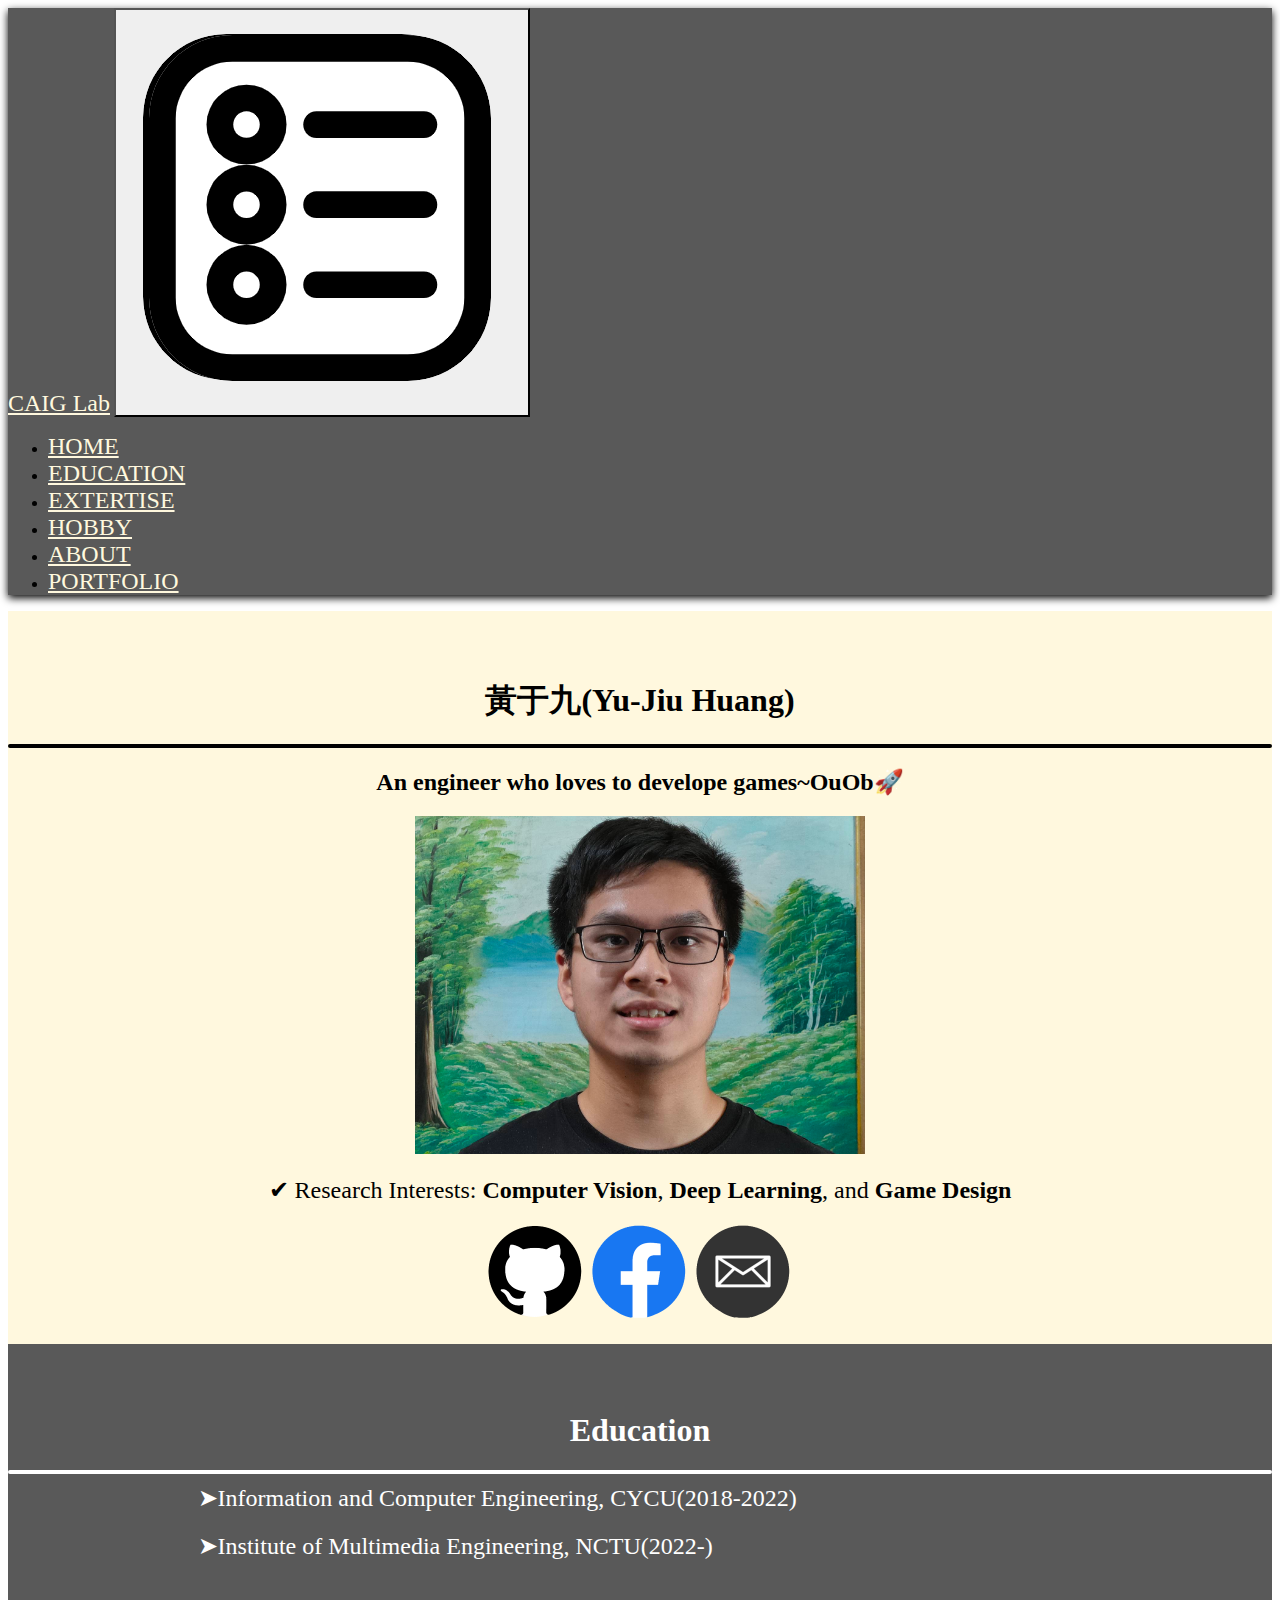
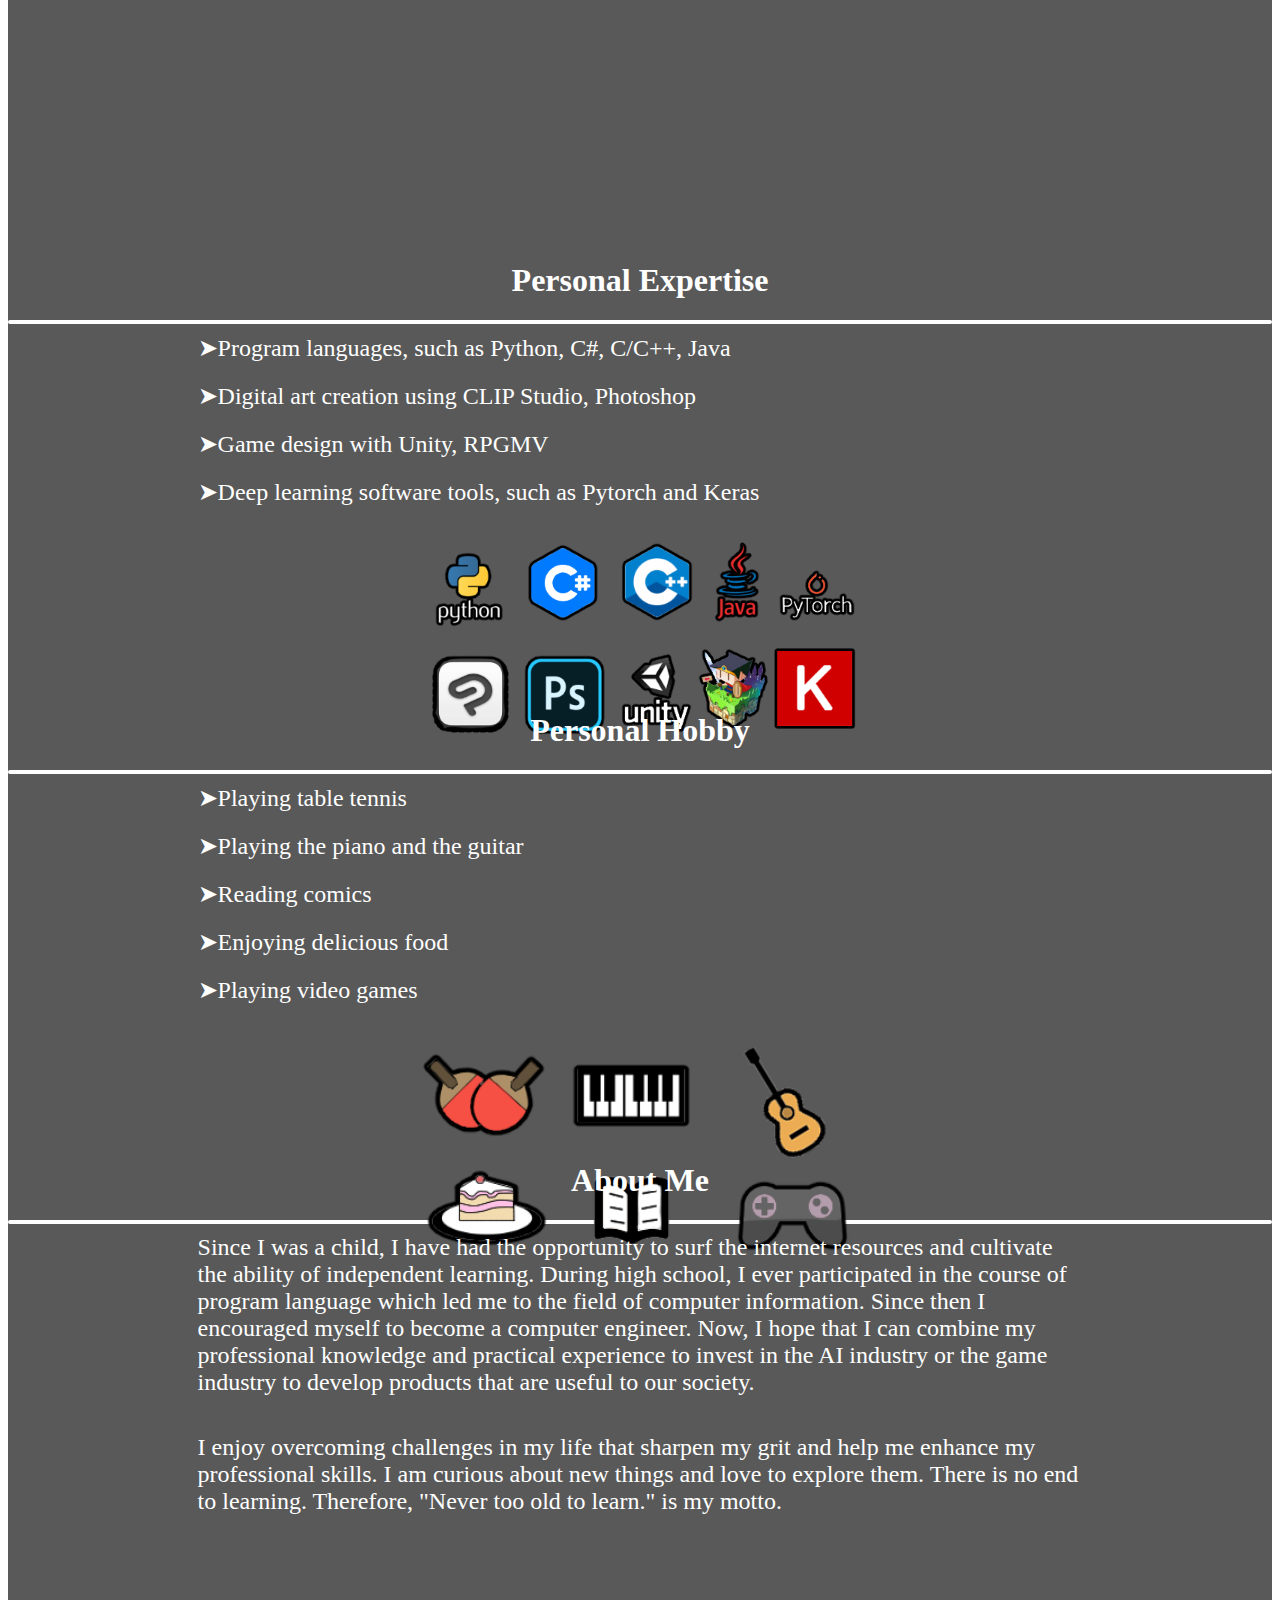
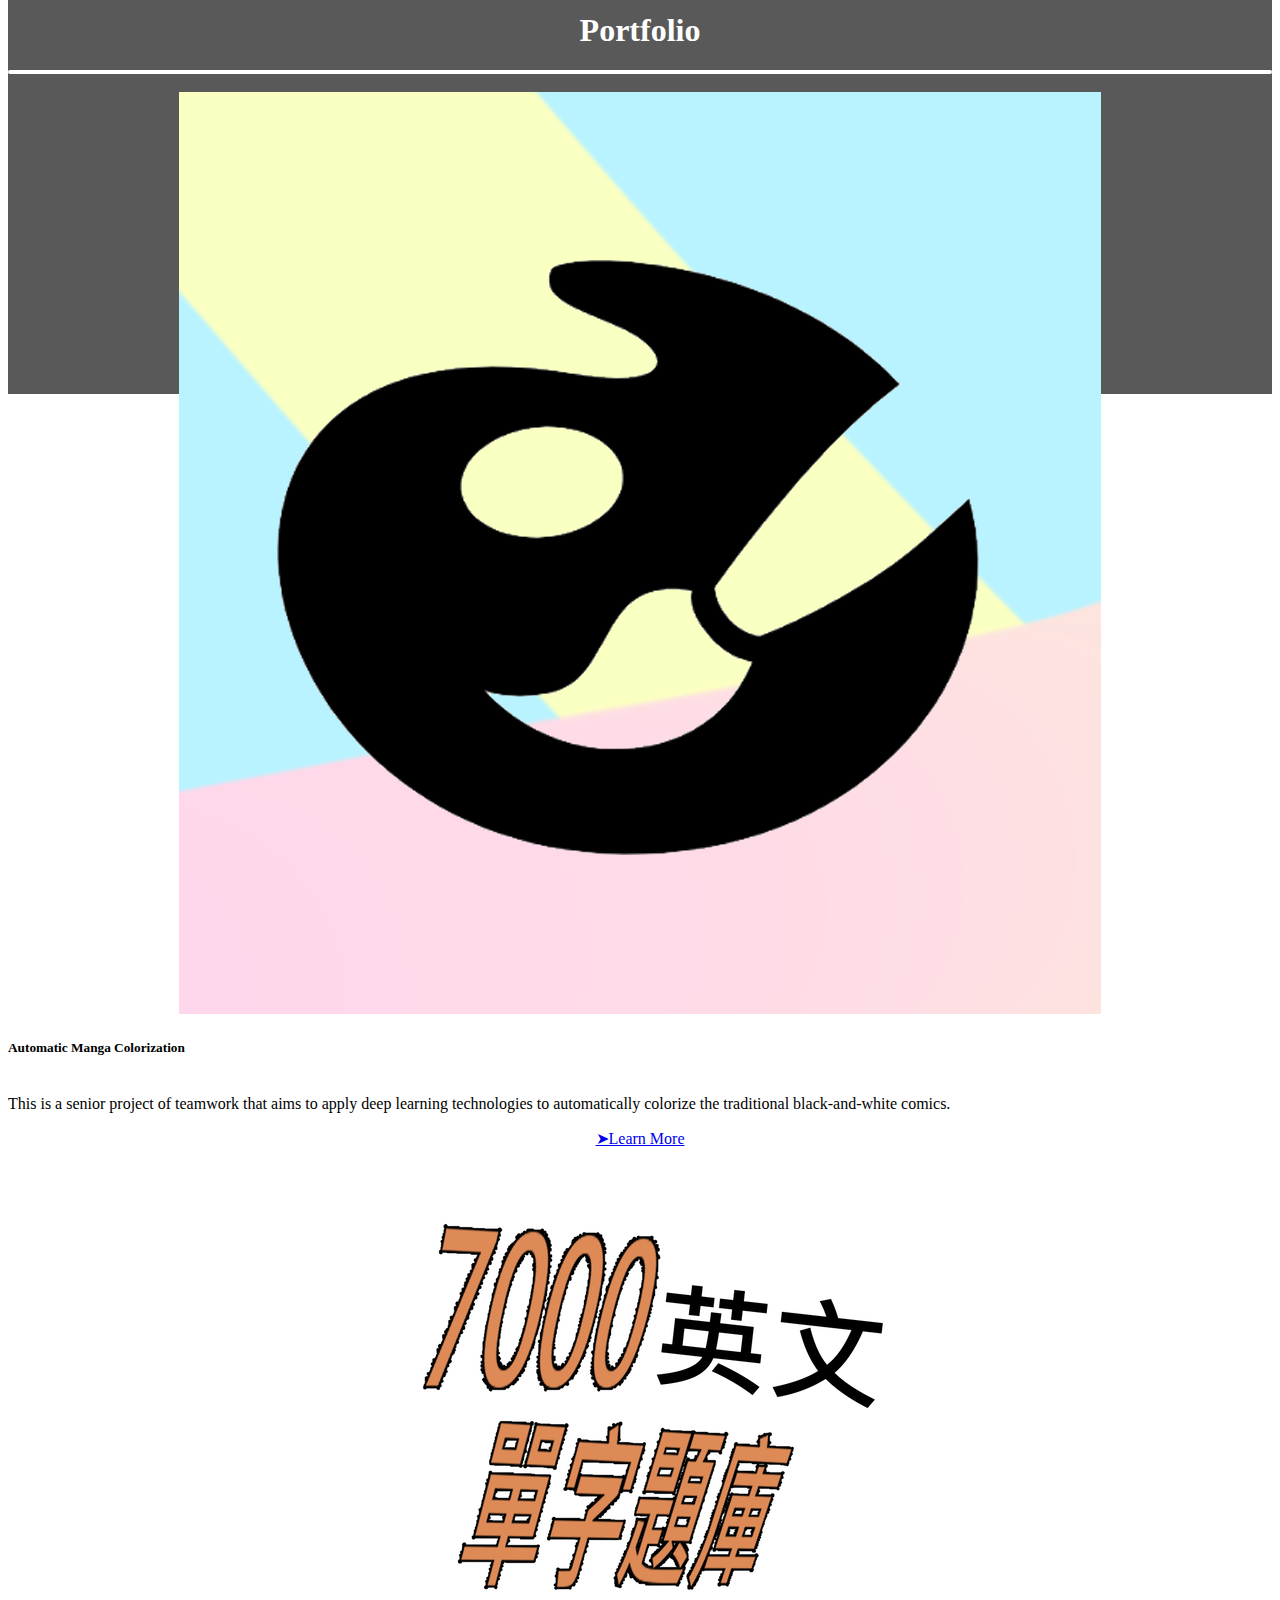
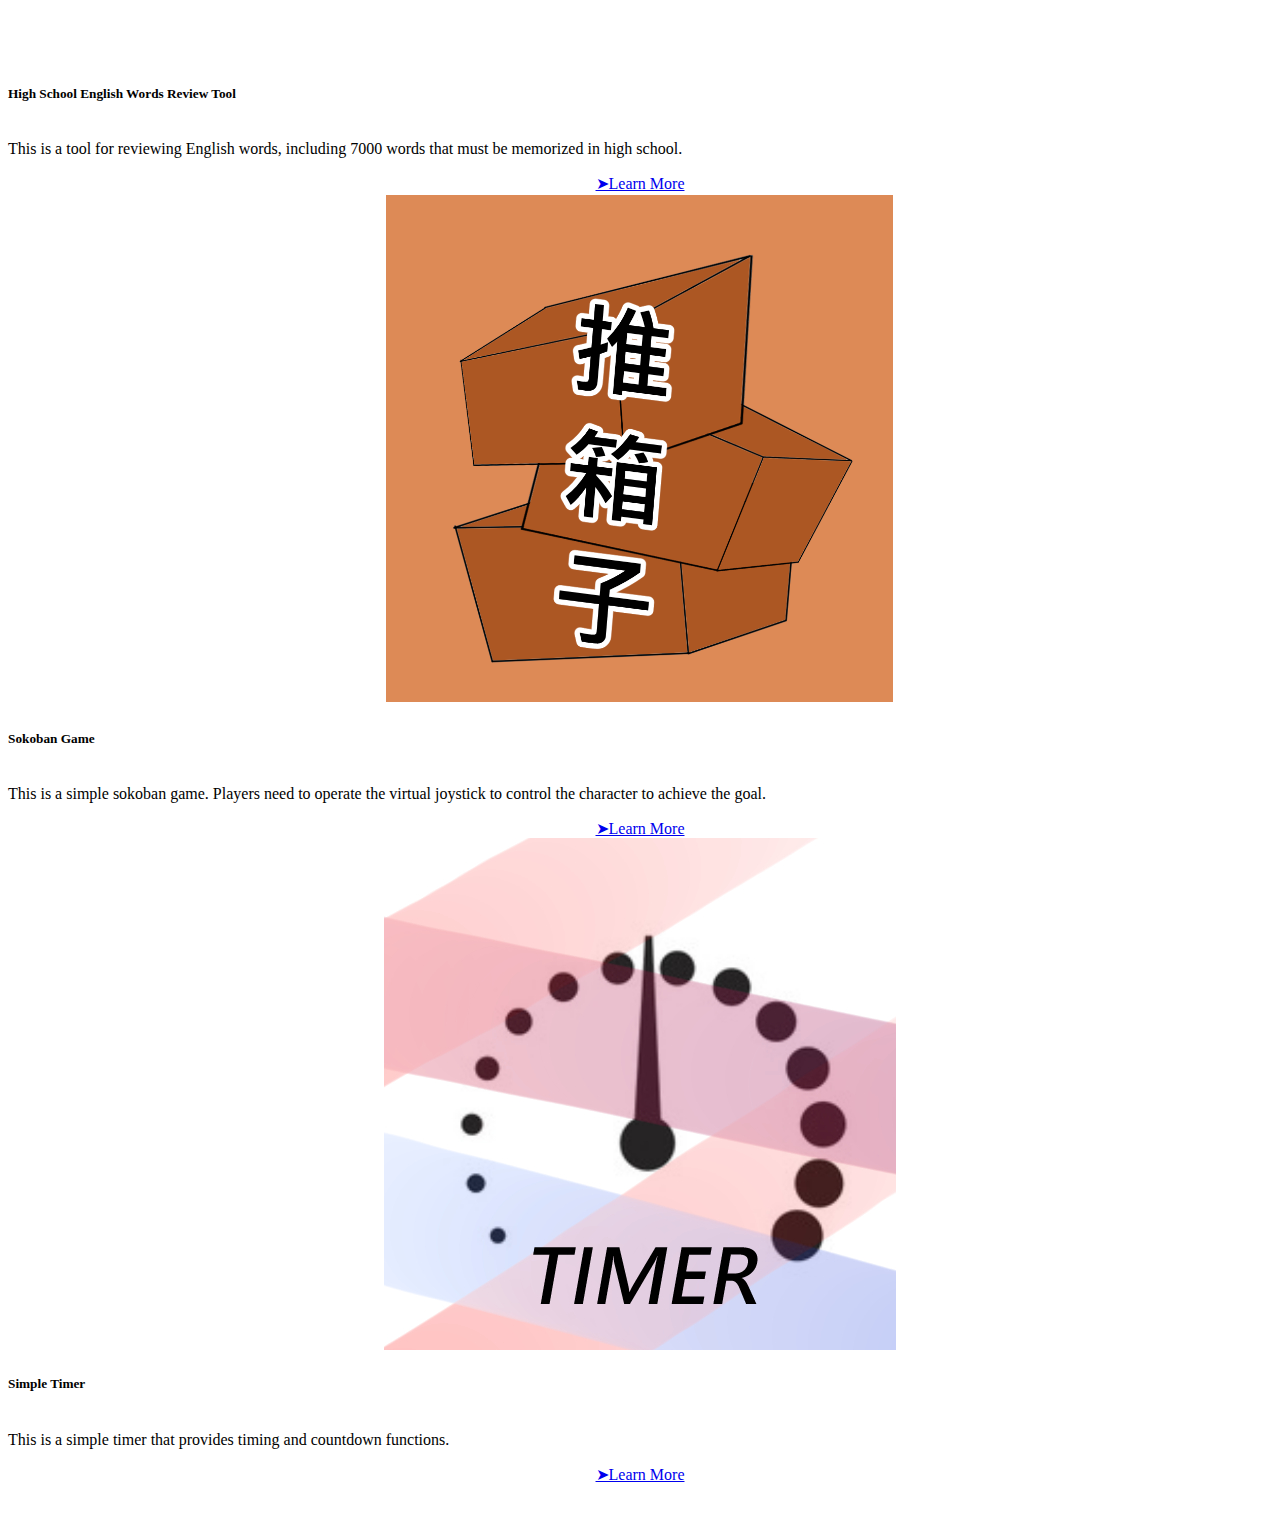
<file: index.html>
<!DOCTYPE html>
<html lang="en">
  <head>
    <!--設定字符編碼-->
    <meta charset="UTF-8">
    <!--相容性模式設定-->
    <meta http-equiv="X-UA-Compatible" content="IE=edge">
    <!--網頁縮放相關設定-->
    <meta name="viewport" content="width=device-width, initial-scale=1.0">
    <!--網頁標題-->
    <title>JOJOWeb</title>
    <!--連結CSS設定-->
    <link rel="stylesheet" href="sty.css">
    <!--匯入bootstrap javascript-->
    <link rel="stylesheet" href="https://stackpath.bootstrapcdn.com/bootstrap/4.2.1/css/bootstrap.min.css" integrity="sha384-GJzZqFGwb1QTTN6wy59ffF1BuGJpLSa9DkKMp0DgiMDm4iYMj70gZWKYbI706tWS" crossorigin="anonymous">
    <link href="https://cdn.jsdelivr.net/npm/bootstrap@5.1.1/dist/css/bootstrap.min.css" rel="stylesheet" integrity="sha384-F3w7mX95PdgyTmZZMECAngseQB83DfGTowi0iMjiWaeVhAn4FJkqJByhZMI3AhiU" crossorigin="anonymous">
  </head>
  <body>
    <nav class="fixed-top navbar navbar-expand-lg nav-bg ">
      <div class="container-fluid">
        <a class="navbar-brand" href="http://caig.cs.nctu.edu.tw/">CAIG Lab</a>
        <button class="navbar-toggler" type="button" data-bs-toggle="collapse" data-bs-target="#navbarSupportedContent" aria-controls="navbarSupportedContent" aria-expanded="false" aria-label="Toggle navigation">
          <img src="navButton.png" class="navbar-toggler-icon"></img>
        </button>
        <div class="collapse navbar-collapse" id="navbarSupportedContent">
          <ul class="navbar-nav ml-auto mb-2 mb-lg-0">
            <li class="nav-item">
              <a class="nav-link active" aria-current="page" href="#home">HOME</a>
            </li>
            <li class="nav-item">
              <a class="nav-link" href="#education">EDUCATION</a>
            </li>
            <li class="nav-item">
              <a class="nav-link" href="#extertise">EXTERTISE</a>
            </li>
            <li class="nav-item">
              <a class="nav-link" href="#hobby">HOBBY</a>
            </li>
            <li class="nav-item">
              <a class="nav-link" href="#about">ABOUT</a>
            </li>
            <li class="nav-item">
              <a class="nav-link" href="#portfolio">PORTFOLIO</a>
            </li>
          </ul>
        </div>
      </div>
    </nav>
    <!--Nabbar導覽列-->
      <!--
        <nav class="fixed-top text-center w-100 導覽列"></div>
            <a href="#home" class="btn btn-dark" id="home-btn">HOME</a>
            <a href="#education" class="btn btn-dark">EDUCATION</a>
            <a href="#extertise" class="btn btn-dark">EXTERTISE</a>
            <a href="#hobby" class="btn btn-dark">HOBBY</a>
            <a href="#about" class="btn btn-dark">ABOUT</a>
            <a href="#portfolio" class="btn btn-dark">PORTFOLIO</a>
        </nav>
        -->
    <div class="container-fluid h-100">
      <div id="首頁" class="row justify-content-centor h-100">
        <!--首頁-->
        <br/>
        <div id="home"></div>
        <div class="col-12">
          <div class="item">
            <h1><b>黃于九(Yu-Jiu Huang)</b></h1>
            <div class="線"></div>
            <h2><b>An engineer who loves to develope games~OuOb🚀</b></h2>
            <br/>
            <img src="0723.jpg" class="pic"></img>
            <br/><br/>
            <div style="font-size: 24px">✔ Research Interests: <b>Computer Vision</b>, <b>Deep Learning</b>, and <b>Game Design</b></div>
            <br/>
            <a href="https://github.com/JoeHuang99?tab=repositories"><img src="github_icon.png" class="contact-github"></a>
            <a href="https://www.facebook.com/profile.php?id=100010650367760"><img src="FB_icon.png" class="contact-FB"></a>
            <a href="mailto:1999joehuang@gmai1.com"><img src="Email_icon.png" class="contact-email"></a>
            <br/><br/>
          </div>
        </div>
      </div>

      <div id="學歷" class="row justify-content-centor h-100">
        <br/>
        <div id="education"></div>
        <div class="col-12">
          <div class="text-center">
            <div class="item">
              <h1><b>Education</b></h1>
              <div class="線"></div>
              <div class="t" style="font-size: 24px">➤Information and Computer Engineering, CYCU(2018-2022)</div>
              <div class="t" style="font-size: 24px">➤Institute of Multimedia Engineering, NCTU(2022-)</div>
              <br/>
            </div>
          </div>
        </div>
      </div>

      <div id="專長" class="row justify-content-centor h-100">
        <br/>
        <div id="extertise"></div>
        <div class="col-12">
          <div class="text-center">
            <div class="item">
              <h1><b>Personal Expertise</b></h1>
              <div class="線"></div>
              <div class="t" style="font-size: 24px">➤Program languages, such as Python, C#, C/C++, Java</div>
              <div class="t" style="font-size: 24px">➤Digital art creation using CLIP Studio, Photoshop</div>
              <div class="t" style="font-size: 24px">➤Game design with Unity, RPGMV</div>
              <div class="t" style="font-size: 24px">➤Deep learning software tools, such as Pytorch and Keras</div>
              <br/>
              <img src="pic1.png" class="pic">
            </div>
          </div>
        </div>
      </div>

      <div id="興趣" class="row justify-content-centor h-100">
        <br/>
        <div id="hobby"></div>
        <div class="col-12">
          <div class="text-center">
            <div class="item">
              <h1><b>Personal Hobby</b></h1>
              <div class="線"></div>
              <div class="t" style="font-size: 24px">➤Playing table tennis</div>
              <div class="t" style="font-size: 24px">➤Playing the piano and the guitar</div>
              <div class="t" style="font-size: 24px">➤Reading comics</div>
              <div class="t" style="font-size: 24px">➤Enjoying delicious food</div>
              <div class="t" style="font-size: 24px">➤Playing video games</div>
              <br/>
              <img src="pic2.png" class="pic">
            </div>
          </div>
        </div>
      </div>

      <div id="關於" class="row justify-content-centor h-100">
        <br/>
        <div id="about"></div>
        <div class="col-12">
          <div class="text-center">
            <div class="item">
              <h1><b>About Me</b></h1>
              <div class="線"></div>
              <div class="t" style="font-size: 24px">Since I was a child, I have had the opportunity to surf the internet resources and cultivate the ability of independent learning. During high school, I ever participated in the course of program language which led me to the field of computer information. Since then I encouraged myself to become a computer engineer. Now, I hope that I can combine my professional knowledge and practical experience to invest in the AI ​​industry or the game industry to develop products that are useful to our society.</div>
              <br/>
              <div class="t" style="font-size: 24px">
                I enjoy overcoming challenges in my life that sharpen my grit and help me enhance my professional skills. I am curious about new things and love to explore them. There is no end to learning. Therefore, "Never too old to learn." is my motto.</div>
                <br/>
              </div>
            </div>
          </div>
        </div>
      </div>
      
      <div id="作品" class="row justify-content-centor h-100">
        <br/>
        <div id="portfolio"></div>
        <div class="col-12">
          <div class="text-center">
            <div class="item">
              <h1><b>Portfolio</b></h1>
              <div class="線"></div>
              <br/>
              <div class="container">
                <div class="row row-cols-1 row-cols-md-4 g-4">
                  <div class="col">
                    <div class="card h-100">
                      <img src="card_01.png" class="card-img-top">
                      <div class="card-body d-flex flex-column">
                        <h5 class="card-title" style="text-align: left;">Automatic Manga Colorization</h5>
                        <p class="card-text" style="text-align: left;">This is a senior project of teamwork that aims to apply deep learning technologies to automatically colorize the traditional black-and-white comics.</p>
                        <a href="https://www.youtube.com/watch?v=KfN6Av00KQ0" class="btn btn-primary mt-auto">➤Learn More</a>
                      </div>
                    </div>
                  </div>
                  <div class="col">
                    <div class="card h-100">
                      <img src="card_02.png" class="card-img-top">
                      <div class="card-body d-flex flex-column">
                        <h5 class="card-title" style="text-align: left;">High School English Words Review Tool</h5>
                        <p class="card-text" style="text-align: left;">This is a tool for reviewing English words, including 7000 words that must be memorized in high school.</p>
                        <a href="https://play.google.com/store/apps/details?id=com.JOJOGame.EnglishLearning" class="btn btn-primary mt-auto">➤Learn More</a>
                      </div>
                    </div>
                  </div>
                  <div class="col">
                    <div class="card h-100">
                      <img src="card_03.png" class="card-img-top">
                      <div class="card-body d-flex flex-column">
                        <h5 class="card-title" style="text-align: left;">Sokoban Game</h5>
                        <p class="card-text" style="text-align: left;">This is a simple sokoban game. Players need to operate the virtual joystick to control the character to achieve the goal. </p>
                        <a href="https://play.google.com/store/apps/details?id=com.jojogame.shokoban" class="btn btn-primary mt-auto">➤Learn More</a>
                      </div>
                    </div>
                  </div>
                  <div class="col">
                    <div class="card h-100">
                      <img src="card_04.png" class="card-img-top">
                      <div class="card-body d-flex flex-column">
                        <h5 class="card-title" style="text-align: left;">Simple Timer</h5>
                        <p class="card-text" style="text-align: left;">This is a simple timer that provides timing and countdown functions.</p>
                        <a href="https://play.google.com/store/apps/details?id=com.JOJOGame.Timer" class="btn btn-primary mt-auto">➤Learn More</a>
                      </div>
                    </div>
                  </div>
                </div>
              </div>
              <br/>
              <div class="text-center" style="font-size: 30px; color: white;"><b>More projects coming soon......</b></div>
            </div>
          </div>   
        </div>
      </div>
    </div>

        
      <script src="https://cdn.jsdelivr.net/npm/bootstrap@5.1.1/dist/js/bootstrap.bundle.min.js" integrity="sha384-/bQdsTh/da6pkI1MST/rWKFNjaCP5gBSY4sEBT38Q/9RBh9AH40zEOg7Hlq2THRZ" crossorigin="anonymous"></script>

    </body>
</html>
</file>
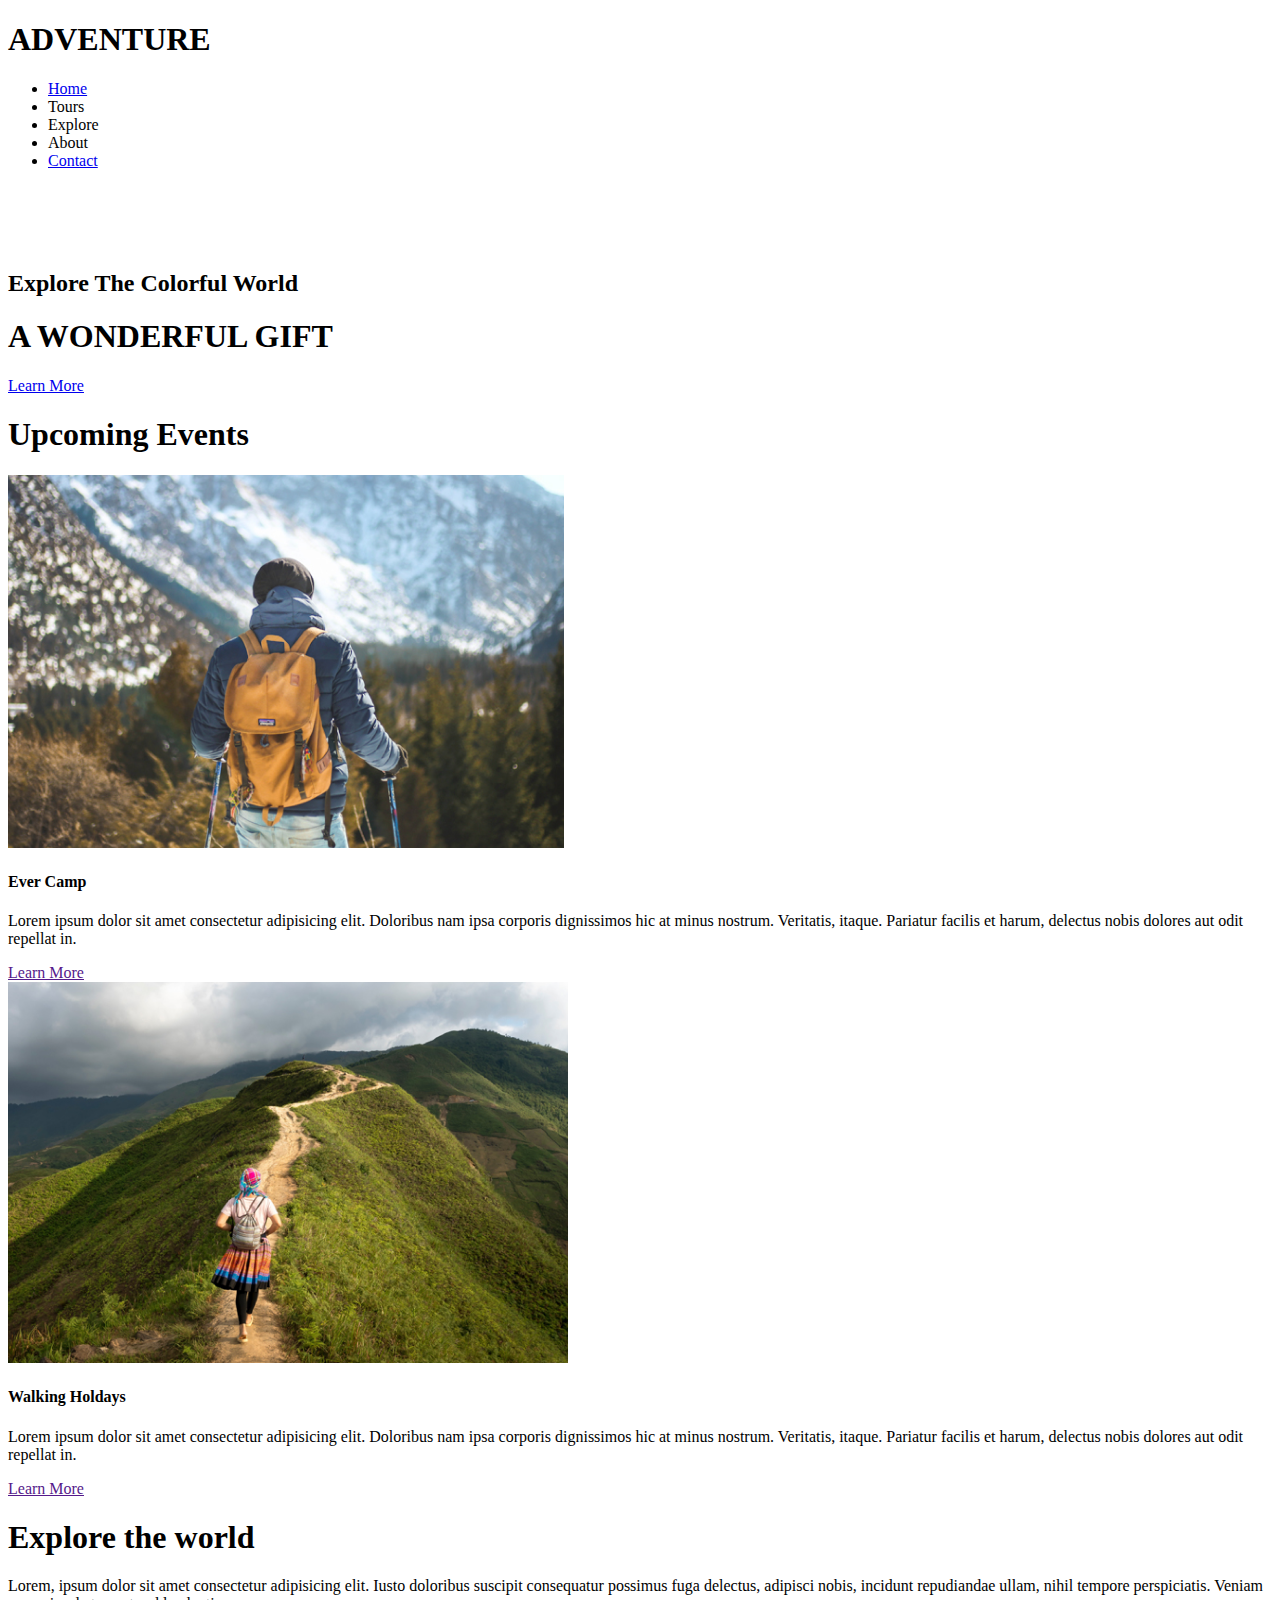
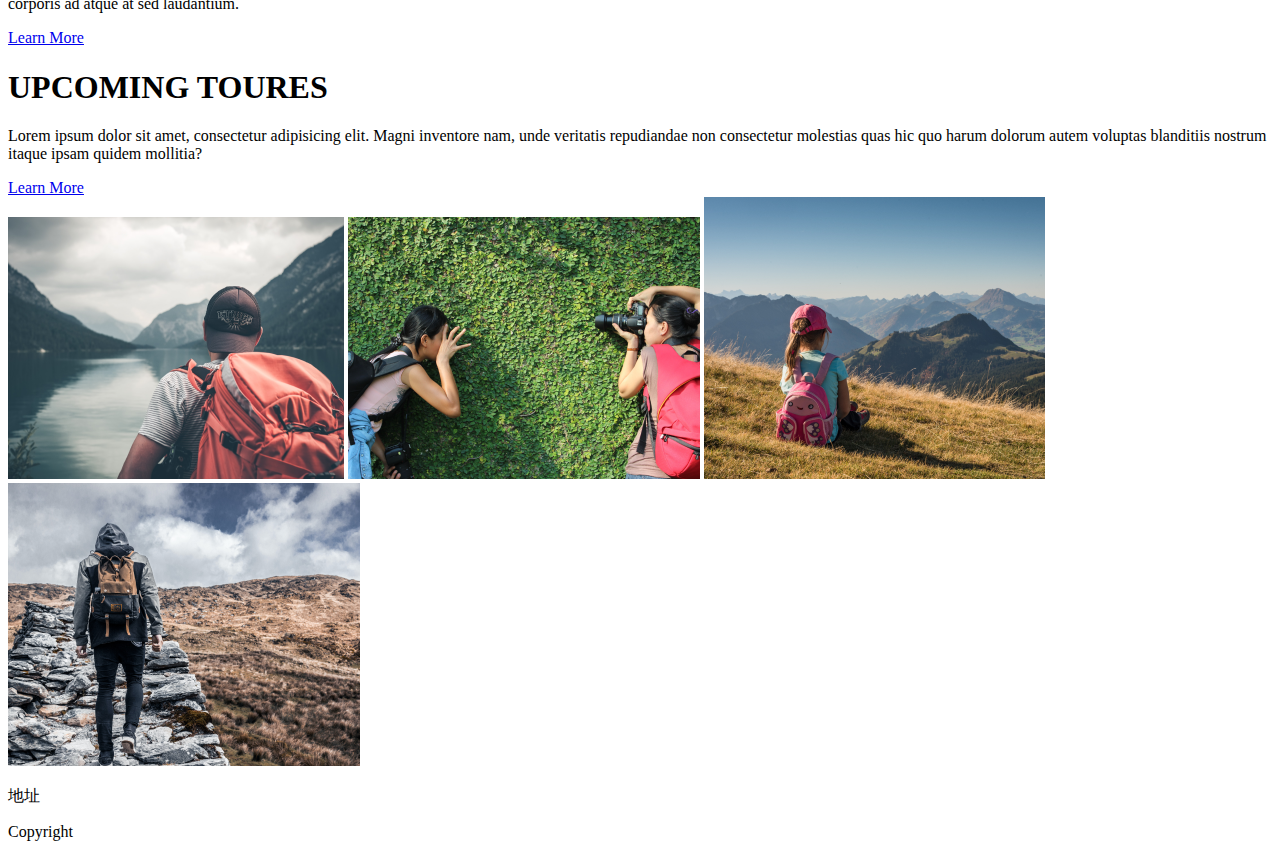
<file: index_original.html>
<!DOCTYPE html>
<html lang="en">
    <head>
        <!--設定字符編碼-->
        <meta charset="UTF-8">
        <!--相容性模式設定-->
        <meta http-equiv="X-UA-Compatible" content="IE=edge">
        <!--網頁縮放相關設定-->
        <meta name="viewport" content="width=device-width, initial-scale=1.0">
        <!--網頁標題-->
        <title>ADVENTURE</title>

        <!--連結CSS設定-->
        <link rel="stylesheet" href="sty.css">
        <!--匯入bootstrap javascript-->
        <link rel="stylesheet" href="https://stackpath.bootstrapcdn.com/bootstrap/4.2.1/css/bootstrap.min.css" integrity="sha384-GJzZqFGwb1QTTN6wy59ffF1BuGJpLSa9DkKMp0DgiMDm4iYMj70gZWKYbI706tWS" crossorigin="anonymous">
        <script src="https://code.jquery.com/jquery-3.3.1.slim.min.js" integrity="sha384-q8i/X+965DzO0rT7abK41JStQIAqVgRVzpbzo5smXKp4YfRvH+8abtTE1Pi6jizo" crossorigin="anonymous"></script>
        <script src="https://cdnjs.cloudflare.com/ajax/libs/popper.js/1.14.6/umd/popper.min.js" integrity="sha384-wHAiFfRlMFy6i5SRaxvfOCifBUQy1xHdJ/yoi7FRNXMRBu5WHdZYu1hA6ZOblgut" crossorigin="anonymous"></script>
        <script src="https://stackpath.bootstrapcdn.com/bootstrap/4.2.1/js/bootstrap.min.js" integrity="sha384-B0UglyR+jN6CkvvICOB2joaf5I4l3gm9GU6Hc1og6Ls7i6U/mkkaduKaBhlAXv9k" crossorigin="anonymous"></script>
    </head>
    <body>
        <!--Nabbar導覽列-->
        <nav class="navbar">
            <h1 class="logo">ADVENTURE</h1>
            <ul class="nav-links">
                <li class="active"><a href='#'>Home</a></li>
                <li><a href='#'></a>Tours</li>
                <li><a href='#'></a>Explore</li>
                <li><a href='#'></a>About</li>
                <li><a class="ctn" href='#'>Contact</a></li>
            </ul>
            <img src="img/menu-btn.png" alt="" class="menu-btn">
        </nav>

        <!--首頁-->
        <section>
            <!--連結當前內容屬於header-content的類別-->
            <div class="首頁">
                <h2>Explore The Colorful World</h2>
                <div class="line"></div>
                <h1>A WONDERFUL GIFT</h1>
                <a href="#" class="ctn">Learn More</a>
            </div>
        </section>

        <section class="events">
            <div class="title">
                <h1>Upcoming Events</h1>
                <div class="line"></div>
            </div>
            <div class="row">
                <div class="col">
                    <img src="img/img1.png" alt="">
                    <h4>Ever Camp</h4>
                    <p>Lorem ipsum dolor sit amet consectetur adipisicing elit. Doloribus nam ipsa corporis dignissimos hic at minus nostrum. Veritatis, itaque. Pariatur facilis et harum, delectus nobis dolores aut odit repellat in.</p>
                    <a href="" class="ctn">Learn More</a>
                </div>
                <div class="col">
                    <img src="img/img2.png" alt="">
                    <h4>Walking Holdays</h4>
                    <p>Lorem ipsum dolor sit amet consectetur adipisicing elit. Doloribus nam ipsa corporis dignissimos hic at minus nostrum. Veritatis, itaque. Pariatur facilis et harum, delectus nobis dolores aut odit repellat in.</p>
                    <a href="" class="ctn">Learn More</a>
                </div>
            </div>
        </section>

        <section class="explore">
            <div class="explore-content">
                <h1>Explore the world</h1>
                <div class="line"></div>
                <p>Lorem, ipsum dolor sit amet consectetur adipisicing elit. Iusto doloribus suscipit consequatur possimus fuga delectus, adipisci nobis, incidunt repudiandae ullam, nihil tempore perspiciatis. Veniam corporis ad atque at sed laudantium.</p>
                <a href="#" class="ctn">Learn More</a>
            </div>
        </section>

        <section class="tours">
            <div class="row">
                <div class="col content-col">
                    <h1>UPCOMING TOURES</h1>
                    <div class="line"></div>
                    <p>Lorem ipsum dolor sit amet, consectetur adipisicing elit. Magni inventore nam, unde veritatis repudiandae non consectetur molestias quas hic quo harum dolorum autem voluptas blanditiis nostrum itaque ipsam quidem mollitia?</p>
                    <a href="#" class="ctn">Learn More</a>
                </div>
                <div class="col">
                    <div class="image-gallery image-col">
                        <img src="img/img3.png" alt="">
                        <img src="img/img4.png" alt="">
                        <img src="img/img5.png" alt="">
                        <img src="img/img6.png" alt="">
                    </div>
                </div>
            </div>
        </section>

        <section class="footer">
            <p>地址</p>
            <p>Copyright</p>
        </section>

        <script>
            const menuBtn = document.querySelector('.menu-btn')
            const navlinks = document.querySelector('.nav-links')
            menuBtn.addEventListener('click', ()=>{
                navlinks.classList.toggle('mobile-menu')
            })
        </script>
    </body>
</html>
</file>
<file: sty.css>
html{
    scroll-behavior: smooth;
}
.nav-bg {
    background-color: rgb(89, 89, 89);
    box-shadow: 0px 3px 8px 0px #000;

}
.navbar-nav .nav-link{
    font-size: 24px;
    color: rgb(255, 248, 222);
}
.navbar-nav .nav-link:hover {
    color: whitesmoke;
    transition: 0.5s;
}
.navbar-nav .nav-link:focus {
    color: whitesmoke;
    background-color: black;
}
.navbar .container-fluid .navbar-brand {
    font-size: 24px;
    color: rgb(255, 248, 222);
}
.navbar .container-fluid .navbar-brand:hover {
    color: whitesmoke;
    transition: 0.5s;
}
.navbar-toggler {
    background-image: url('navButton.png');
}
#首頁 {
    background: rgb(255, 248, 222);
}
.pic {
    width: 100%;
    max-width: 450px;
    display:inline-block;
}
#首頁 h1 {
    display:inline-block;
    margin-top: 50px;
    position: relative;
    left: 0px;
    top: 0px;
}
#首頁 h2 {
    display:inline-block;
    position: relative; /* 相对于浏览器窗口定位 */
}
#首頁 .線 {
    width: auto;
    height: 4px;
    background: rgb(0, 0, 0);
    border-radius: 5px;
}
#學歷 {
    background: rgb(89, 89, 89);
    justify-content: center;
    height: 50vh;
}
#學歷 h1 {
    margin-top: 50px;
    display:inline-block;
    color: rgb(255, 255, 255);
}
#學歷 .線 {
    width: auto;
    height: 4px;
    background: rgb(255, 255, 255);
    border-radius: 5px;
}
#專長 {
    background: rgb(89, 89, 89);
    justify-content: center;
    height: 50vh;
}
#專長 h1 {
    margin-top: 50px;
    display:inline-block;
    color: rgb(255, 255, 255);
}
#專長 .線 {
    width: auto;
    height: 4px;
    background: rgb(255, 255, 255);
    border-radius: 5px;
}
#興趣 {
    background: rgb(89, 89, 89);
    justify-content: center;
    height: 50vh;
}
#興趣 h1 {
    margin-top: 50px;
    display:inline-block;
    color: rgb(255, 255, 255);
}
#興趣 .線 {
    width: auto;
    height: 4px;
    background: rgb(255, 255, 255);
    border-radius: 5px;
}
#關於 {
    background: rgb(89, 89, 89);
    justify-content: center;
    height: 50vh;
}
#關於 h1 {
    margin-top: 50px;
    display:inline-block;
    color: rgb(255, 255, 255);
}
#關於 .線 {
    width: auto;
    height: 4px;
    background: rgb(255, 255, 255);
    border-radius: 5px;
}
#作品 {
    background: rgb(89, 89, 89);
    justify-content: center;
    height: 50vh;
}
#作品 h1 {
    margin-top: 50px;
    display:inline-block;
    color: rgb(255, 255, 255);
}
#作品 .線 {
    width: auto;
    height: 4px;
    background: rgb(255, 255, 255);
    border-radius: 5px;
}
.導覽列 {
    width: 200px;
    height: 200px;
    position: fixed;
    top: 0;
}

.t {
    color: rgb(255, 255, 255);
    text-align: left;
    margin:auto;
    width: 70%;
    padding: 10px;
}
.mycard {
    width: 100%;
    height: 100%;
    object-fit: cover;
}
.lt {
    text-align: left;
    margin:auto;
    width: 70%;
    padding: 10px;
}
.contact-github {
    display: inline-block;
    text-decoration: none;
    position: relative;
    cursor: pointer;
    width: 100px;
    opacity: 1;
}
.contact-FB {
    display: inline-block;
    text-decoration: none;
    position: relative;
    cursor: pointer;
    width: 100px;
    opacity: 1;
}
.contact-email {
    display: inline-block;
    text-decoration: none;
    position: relative;
    cursor: pointer;
    width: 100px;
    opacity: 1;
}
.contact-github:hover {
    transition: 0.5s;
    opacity: 0.5;
}
.contact-FB:hover {
    transition: 0.5s;
    opacity: 0.5;
}
.contact-email:hover {
    transition: 0.5s;
    opacity: 0.5;
}
.item {
    text-align: center;
}
.card-body {
    display: flex;
    flex-direction: column;
}
</file>
